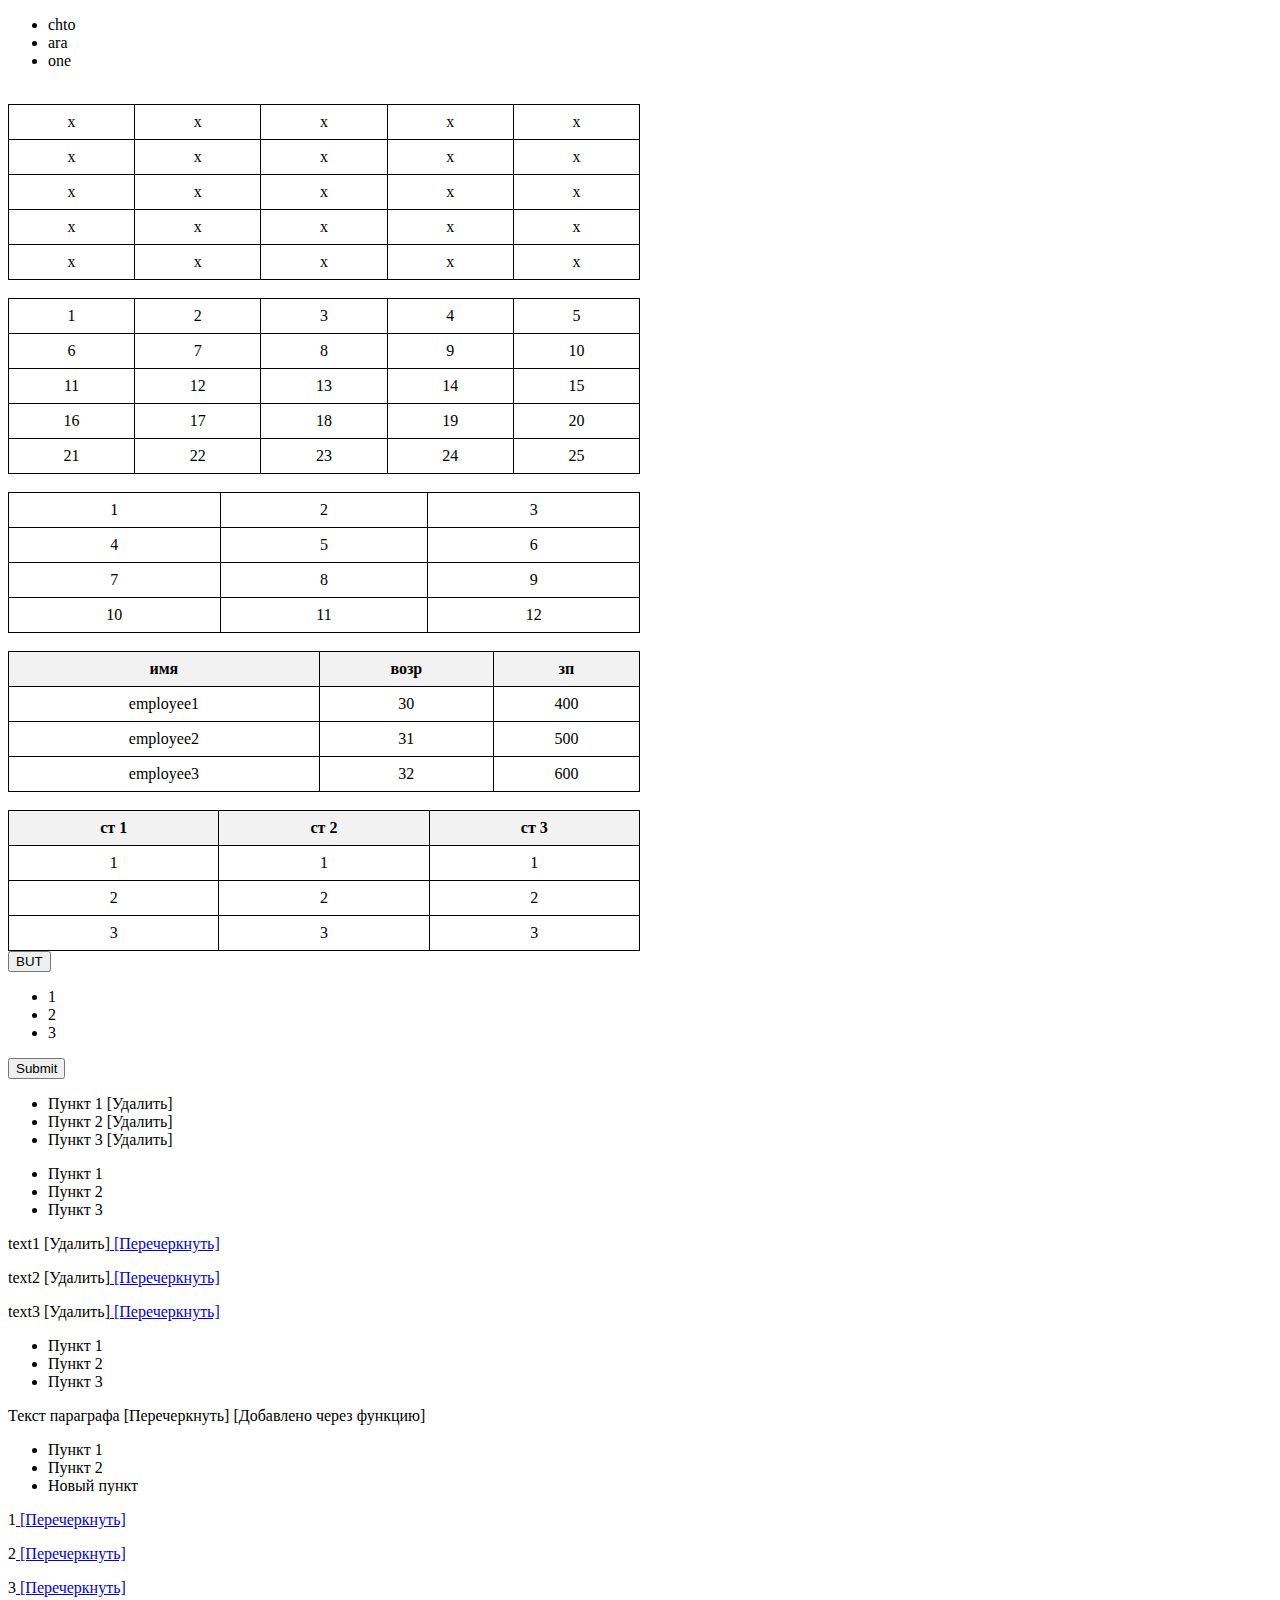
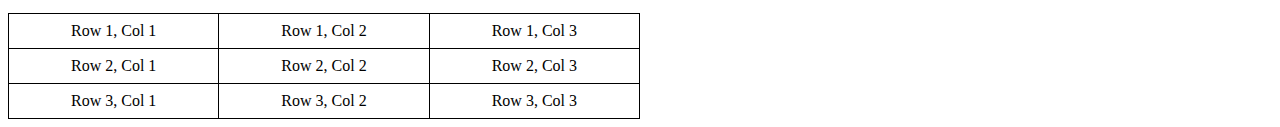
<file: js14homeversion/index.html>
<!DOCTYPE html>
<html lang="en">
	<head>
		<meta charset="UTF-8">
		<meta name="viewport" content="width=device-width, initial-scale=1.0">
		<link rel="stylesheet" href="index.css">
		<title>Document</title>
	</head>
	<body>
<ul id="elem"></ul>
<br>
<table id="tab">
</table>
<br>
<table id="tabl">
</table>
<br>
<table id="tabl2">
</table>
<br>
<table id="tabl3">
	<thead>
		<tr>
			<th>имя</th>
			<th>возр</th>
			<th>зп</th>
		</tr>
	</thead>
	<tbody>
	</tbody>
</table>
<br>
<table id="nt">
    <thead>
      <tr>
        <th>ст 1</th>
        <th>ст 2</th>
        <th>ст 3</th>
      </tr>
    </thead>
    <tbody>
      <tr>
        <td>1</td>
		<td>1</td>
		<td>1</td>
      </tr>
      <tr>
        <td>2</td>
		<td>2</td>
		<td>2</td>
      </tr>
      <tr>
        <td>3</td>
		<td>3</td>
		<td>3</td>
      </tr>
    </tbody>
</table>
<button id="but">BUT</button>
<br>
<ul id="parent">
	<li>1</li>
	<li>2</li>
	<li>3</li>
</ul>
<input type="submit" id="button">

<ul id="myList">
	<li>Пункт 1</li>
	<li>Пункт 2</li>
	<li>Пункт 3</li>
  </ul>

  <ul id="editableList">
	<li>Пункт 1</li>
	<li>Пункт 2</li>
	<li>Пункт 3</li>
  </ul>

  <div id="parente">
	<p><span>text1</span></p>
	<p><span>text2</span></p>
	<p><span>text3</span></p>
  </div>

  <ul id="myListl">
	<li>Пункт 1</li>
	<li>Пункт 2</li>
	<li>Пункт 3</li>
  </ul>

  <p id="myParagraph">Текст параграфа</p>

  <div id="myContainer">
	<ul id="myListr">
	  <li>Пункт 1</li>
	  <li>Пункт 2</li>
	</ul>
  </div>

  <div id="elemf">
	<p>1</p>
	<p>2</p>
	<p>3</p>
  </div>

	</body>
	<script src="index.js?v=1">
	</script>
</html>
</file>
<file: js14homeversion/index.css>
table {
    border-collapse: collapse;
    width: 50%;
}

th, td {
    border: 1px solid black;
    padding: 8px;
    text-align: center;
}

th {
    background-color: #f2f2f2;
}

.strikethrough {
    text-decoration: line-through;
}

.active {
    background-color: red;
}
</file>
